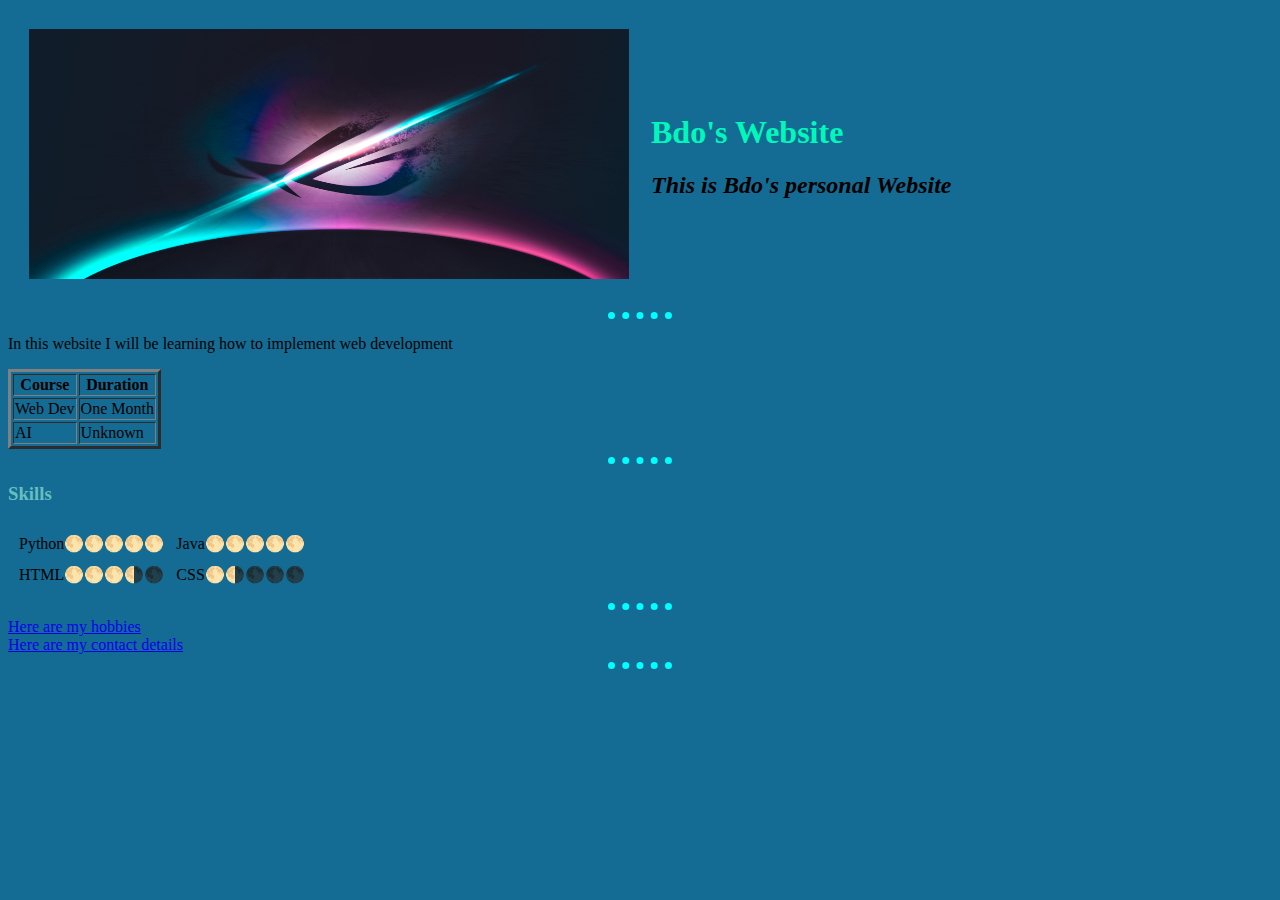
<file: index.html>
<!DOCTYPE html>
<html lang="en">
<head>
    <meta charset="UTF-8">
    <meta name="viewport" content="width=device-width, initial-scale=1.0">
    <title>Bdo's Website0Ⅴ</title>
    <link rel="stylesheet" href="CSS/styles.css">
</head>
<body>
    <table cellspacing="20"><!--This is how to make space between your cells in a table-->
        <tr>
            <td><a href="https://wallpaperaccess.com/asus-4k"><img src="Images/81660.jpg" alt="Asus pic" width="600" height="250"></a></td><!--This is how to apply a hyperlink on a picture-->
            <td><h1><strong>Bdo's Website</strong></h1>
                <h2><em>This is Bdo's personal Website</em></h2></td>
        </tr>
    </table>
    
    
    
    <hr size="5" noshade> <!--This is how to have a horizontal line-->
    <p>In this website I will be learning how to implement web development</p>
    <table border="3"> <!--This is the table tag-->
        <thead> <!--This is for the header of the table-->
            <tr><!--This is for the row of the table as in Table Row-->
                <th>Course</th>
                <th>Duration</th>
            </tr>
        </thead>
        <tbody>

        </tbody>
        <tfoot>

        </tfoot>
        <tr>
            <td>Web Dev</td><!--This for the data of the table Table Data-->
            <td>One Month</td>
        </tr>
        <tr>
            <td>AI </td>
            <td>Unknown</td>
        </tr>
    </table>
    <hr size="5" noshade>
    <h3><strong>Skills</strong></h3>
    <table cellspacing="10">
        <tr>
            <td>Python🌕🌕🌕🌕🌕</td><!--To get emojis keyboard press WINDOWS KEY + .(PERIOD)-->
            <td>Java🌕🌕🌕🌕🌕</td>
        </tr>
        <tr>
            <td>HTML🌕🌕🌕🌗🌑</td>
            <td>CSS🌕🌗🌑🌑🌑</td>
        </tr>
    </table>
    <hr size="3" noshade>
    <a href="Hobbies.html">Here are my hobbies</a>
    <br>
    <a href="Contactdetails.html">Here are my contact details</a>
    <hr size="5" noshade>
</body>
</html>
</file>
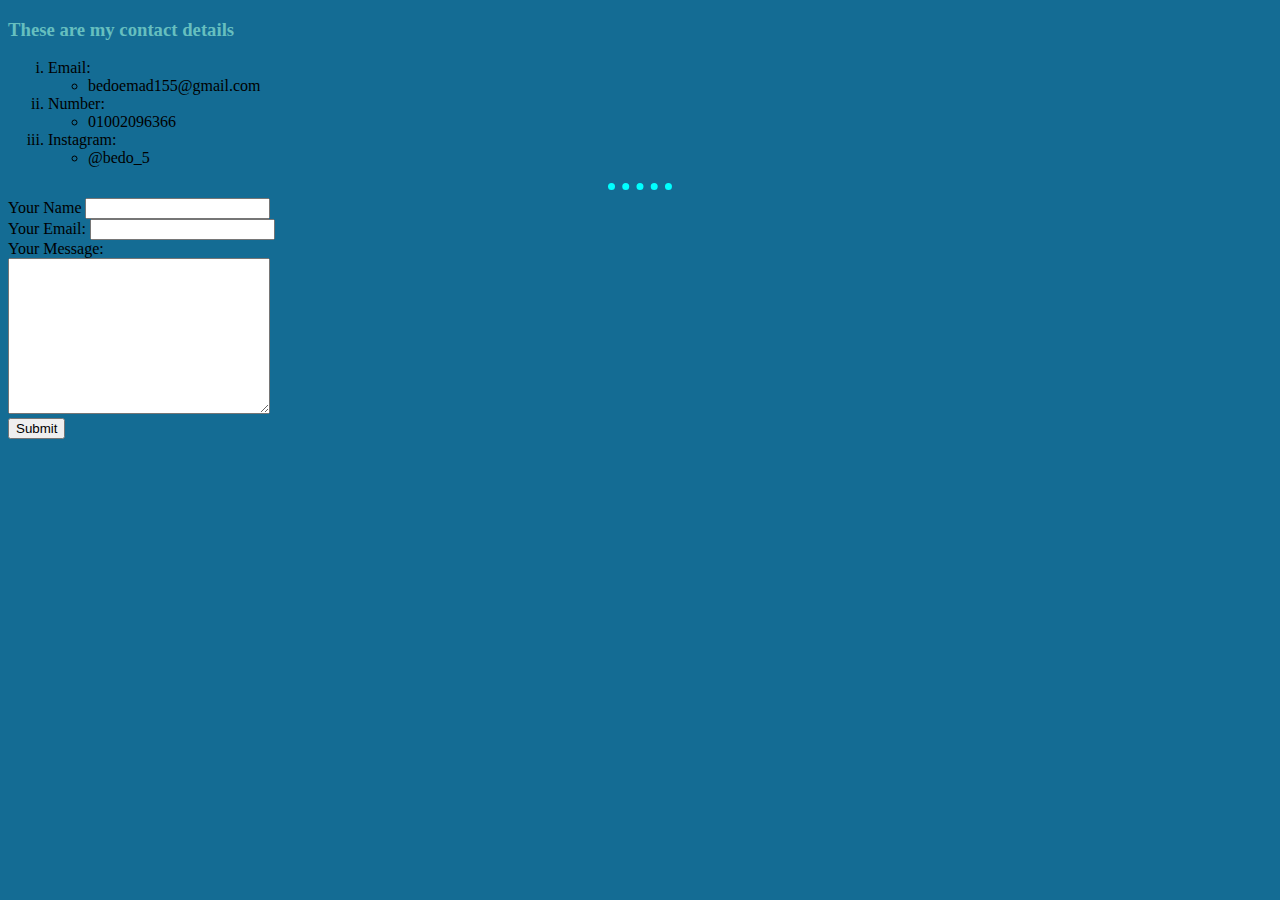
<file: Contactdetails.html>
<!DOCTYPE html>
<html lang="en">
<head>
    <meta charset="UTF-8">
    <meta name="viewport" content="width=device-width, initial-scale=1.0">
    <title>Bdo's Contact details</title>
    <link rel="stylesheet" href="CSS/styles.css">
</head>
<body>
    <h3><strong>These are my contact details</strong></h3>
    <ol type="i"> <!--This is how to make lists ordered and unordered and inside each other-->
        <li>Email:</li>
        <ul>
            <li>bedoemad155@gmail.com</li>
        </ul>
        <li>Number:</li>
        <ul>
            <li>01002096366</li>
        </ul>
        <li>Instagram:</li>
        <ul>
            <li>@bedo_5</li>
        </ul>
    </ol>
    <hr size="5" noshade>
    <form action="mailto:bedoemad516@gmail.com" method="post" enctype="text/plain">
        <label for="">Your Name</label>
        <input type="text" name="yourName"><br>
        <label for="">Your Email:</label>
        <input type="email" name="yourEmail" id=""><br>
        <label for="">Your Message:</label><br>
        <textarea name="yourMessage" id="" cols="30" rows="10"></textarea><br>
        <input type="submit" name="" id="">

    </form>
    
</body>
</html>
</file>
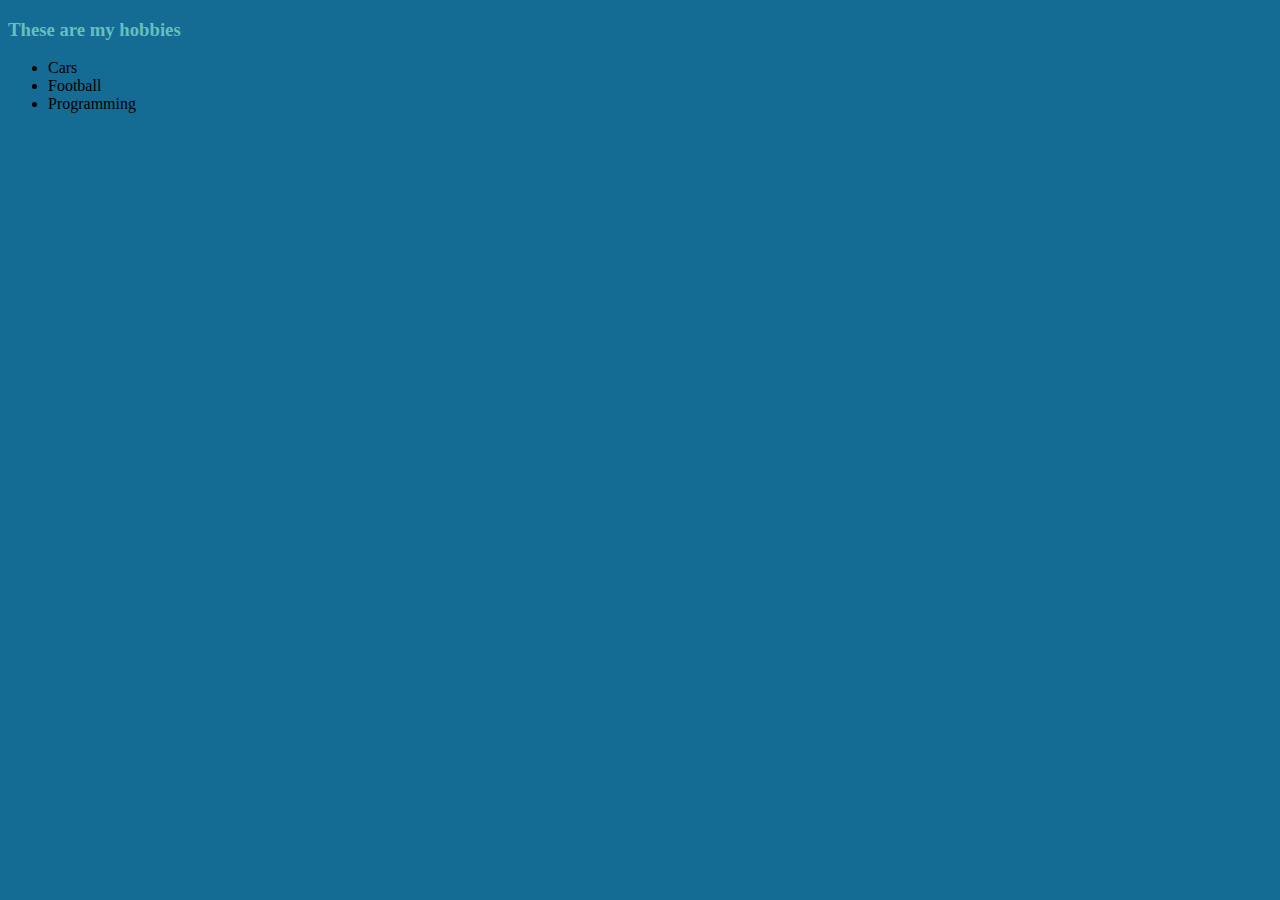
<file: Hobbies.html>
<!DOCTYPE html>
<html lang="en">
<head>
    <meta charset="UTF-8">
    <meta name="viewport" content="width=device-width, initial-scale=1.0">
    <title>Hobbies</title>
    <link rel="stylesheet" href="CSS/styles.css">
</head>
<body>
    <h3><strong>These are my hobbies</strong></h3>
    <ul>
        <li>Cars</li>
        <li>Football</li>
        <li>Programming</li>
    </ul>
</body>
</html>
</file>
<file: CSS/styles.css>
body{
    background-color: #146C94;
}
hr{
    background-color: #146C94;
    border-style: none;
    border-top-style: dotted;
    border-color: aqua;
    border-width: 7px;
    height: 0px;
    width: 5%;
}
h3{
    color:#66BFBF;
}
h1{
    color: rgb(0, 249, 187);
}
</file>
